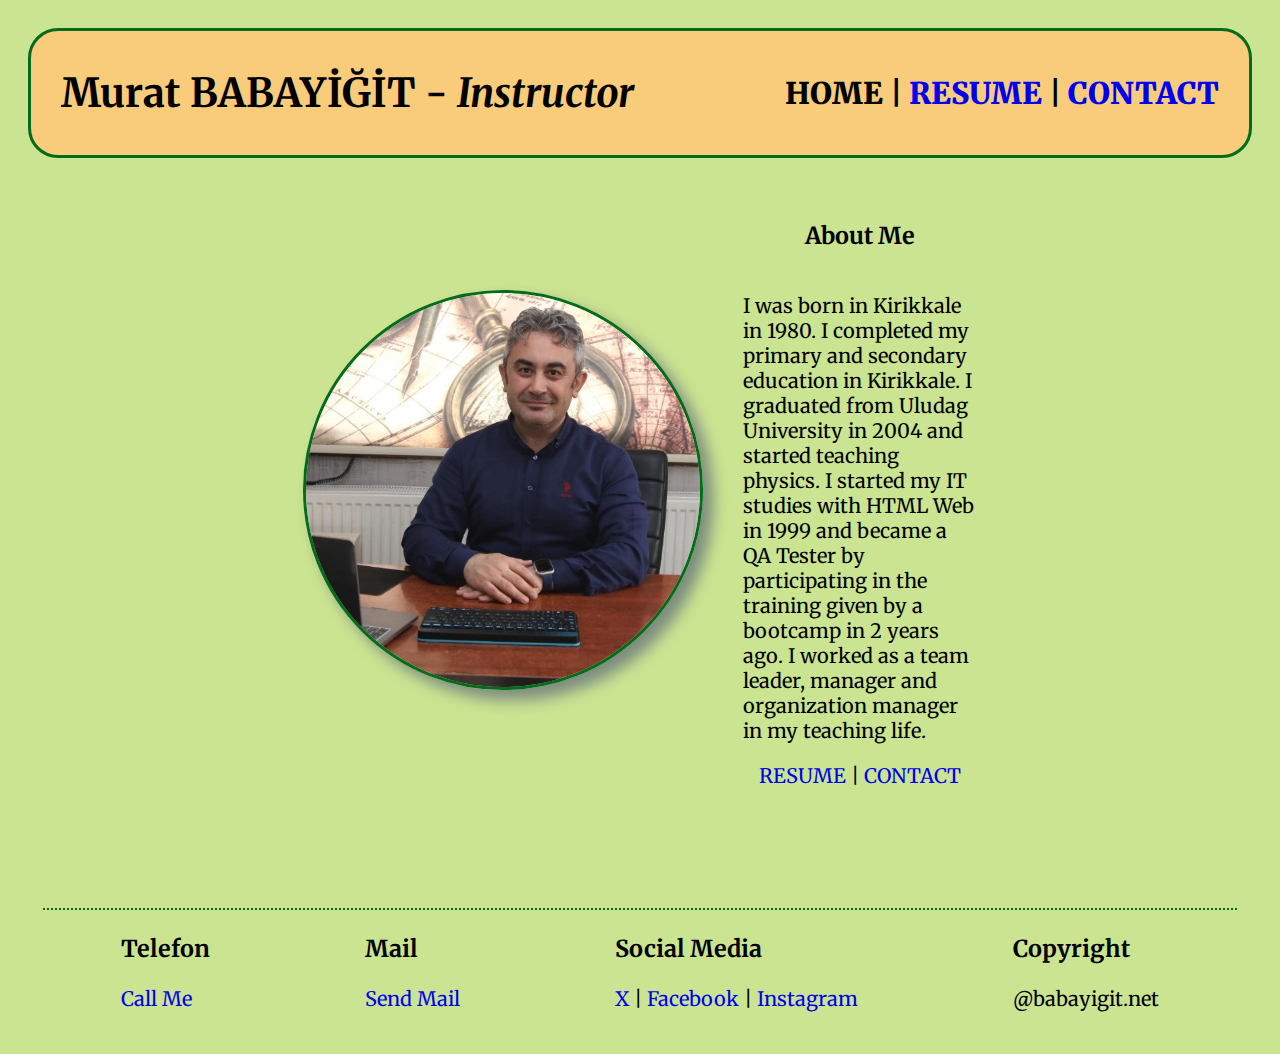
<file: index.html>
<!DOCTYPE html>
<html>
<head>
    <meta charset="UTF-8">
    <meta name="viewport" content="width=device-width, initial-scale=1.0">
    <title>M.BABAYIGIT --- My Resume</title>
    <link rel="stylesheet" href="css/style.css">
</head>
<body>
    <div class="header">
        <div class="title"><h1>Murat BABAYİĞİT - <i>Instructor</i></h1></div>
        <div class="menu">HOME | <a href="resume.html">RESUME </a> | <a href="contact.html">CONTACT</a></div>

    </div>

    <div class="content">
        <div class="about">
            <div class="photo" id="MyProfilePicture">
                <img src="img/mb.jpg" alt="My Profile Picture">
            </div>
            <div class="description">
                <h3>About Me</h3>
                <p>I was born in Kirikkale in 1980. I completed my primary and secondary education in Kirikkale. 
                    I graduated from Uludag University in 2004 and started teaching physics. 
                    I started my IT studies with HTML Web in 1999 and became a QA Tester
                    by participating in the training given by a bootcamp in 2 years ago. 
                    I worked as a team leader, manager and organization manager in my teaching life. <br></p>
                <div class="toolbar">
                    <a href="resume.html">RESUME </a> | 
                    <a href="contact.html">CONTACT</a>
                </div>
            </div>
        </div>

    </div>

    <br><br> <br>
    <div class="footer">
        <div class="phone"><h3>Telefon</h3><a href="tel:+905001234567">Call Me</a></div>
        <div class="email"><h3>Mail</h3><a href="mailto:babayigit@babayigit.net">Send Mail</a></div>
        <div class="social"><h3>Social Media</h3><a href="http://www.x.com" target="_blank">X</a> | <a href="http://www.facebook.com" target="_blank" >Facebook</a> | <a href="http://www.instagram.com" target="_blank" >Instagram</a></div>
        <div class="copyright"><h3>Copyright</h3>@babayigit.net</div>


    </div>
    
</body>
</html>
</file>
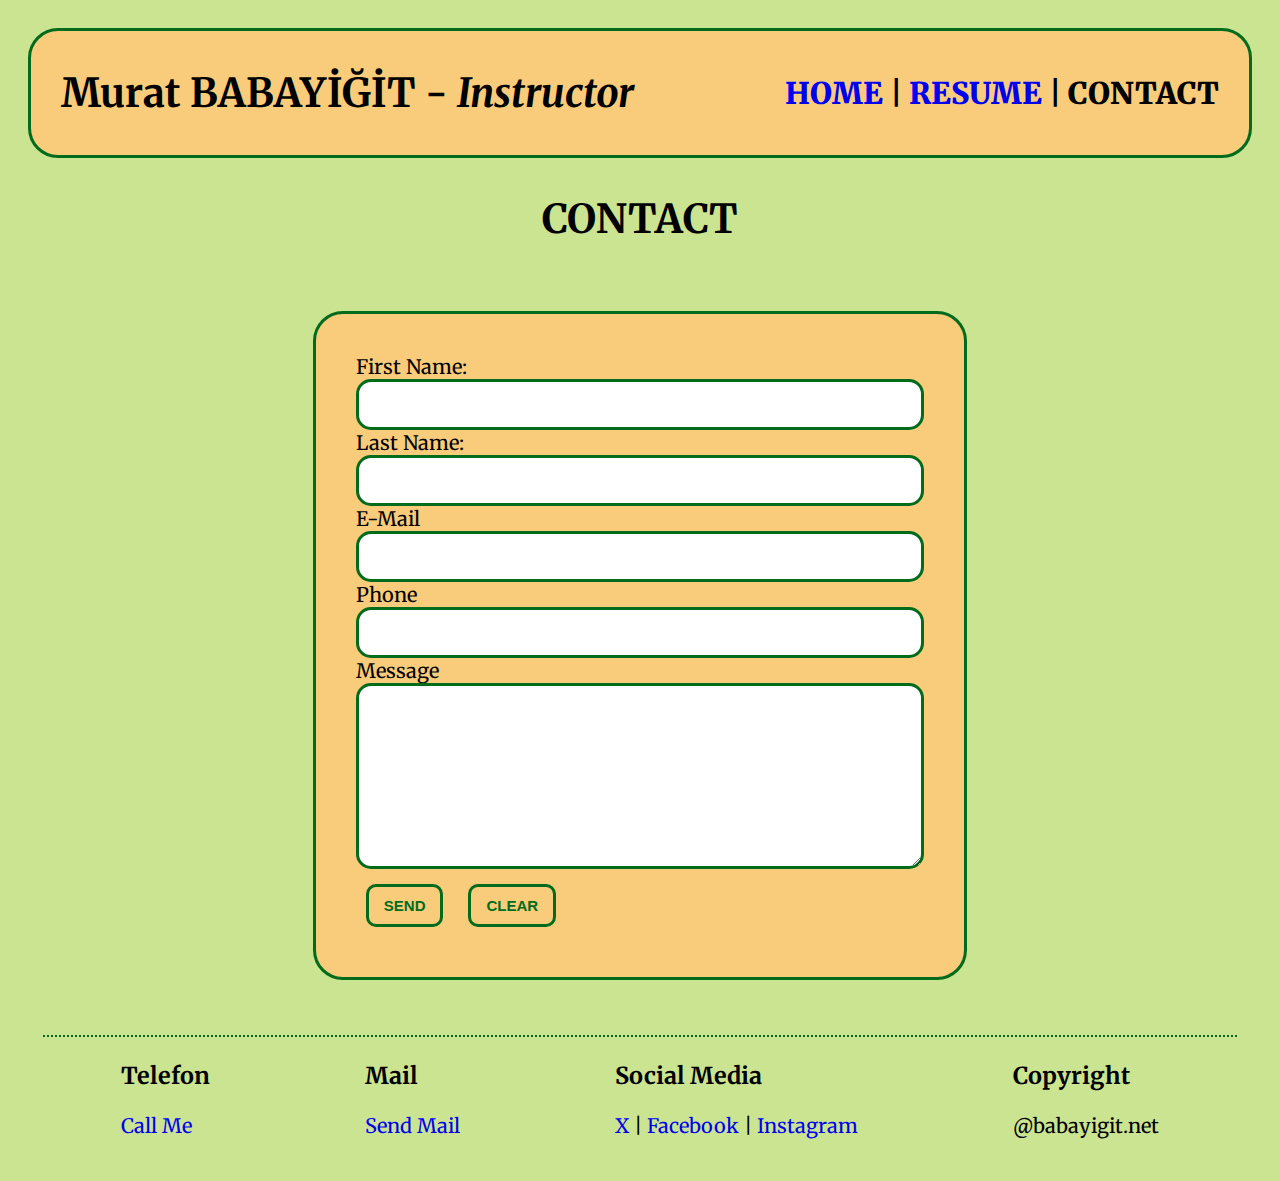
<file: contact.html>
<!DOCTYPE html>
<html>
<head>
    <link rel="stylesheet" href="css/style.css">
    <meta charset="UTF-8">
    <meta name="viewport" content="width=device-width, initial-scale=1.0">
    <title>M.BABAYIGIT --- My Resume</title>
</head>
<body>
    <div class="header">
        <div class="title"><h1>Murat BABAYİĞİT - <i>Instructor</i></h1></div>
        <div class="menu"><a href="index.html">HOME</a> | <a href="resume.html">RESUME</a> | CONTACT</div>

    </div>

    <div class="content">
        <h1>CONTACT</h1>
        <div class="section">
            <div class="card">
                <div class="left">
                    <form action="saveToDB.js">
                        <div class="form-row">
                            <div>
                                <label for="firstName">First Name:</label>
                            </div>
                            
                                <input type="text" name="firstName">
                            
                         </div>

                        <div class="form-row">
                            <div>
                                <label for="lastName">Last Name:</label>
                            </div>
                            
                                <input type="text" name="lastName">
                            
                        </div>
                        <div class="form-row">
                            <div>
                                <label for="email">E-Mail</label>
                            </div>                           
                                <input type="email" name="email">                        
                         </div>
                        <div class="form-row">
                            <div>
                                <label for="phone">Phone</label>
                            </div>
                            <input type="number" name="phone">
                         </div>
                         <div class="form-row">
                            <div>
                                <label for="message">Message</label>
                            </div>
                                <textarea name="message"  cols="30" rows="10"></textarea>
                         </div>
                         <button type="submit">SEND</button> <button type="reset">CLEAR</button>
                    </form>
                </div>            
            </div>
        </div>
    </div>


    <div class="footer">
        <div class="phone"><h3>Telefon</h3><a href="tel:+905001234567">Call Me</a></div>
        <div class="email"><h3>Mail</h3><a href="mailto:babayigit@babayigit.net">Send Mail</a></div>
        <div class="social"><h3>Social Media</h3><a href="http://www.x.com" target="_blank">X</a> | <a href="http://www.facebook.com" target="_blank" >Facebook</a> | <a href="http://www.instagram.com" target="_blank" >Instagram</a></div>
        <div class="copyright"><h3>Copyright</h3>@babayigit.net</div>


    </div>
    
</body>
</html>
</file>
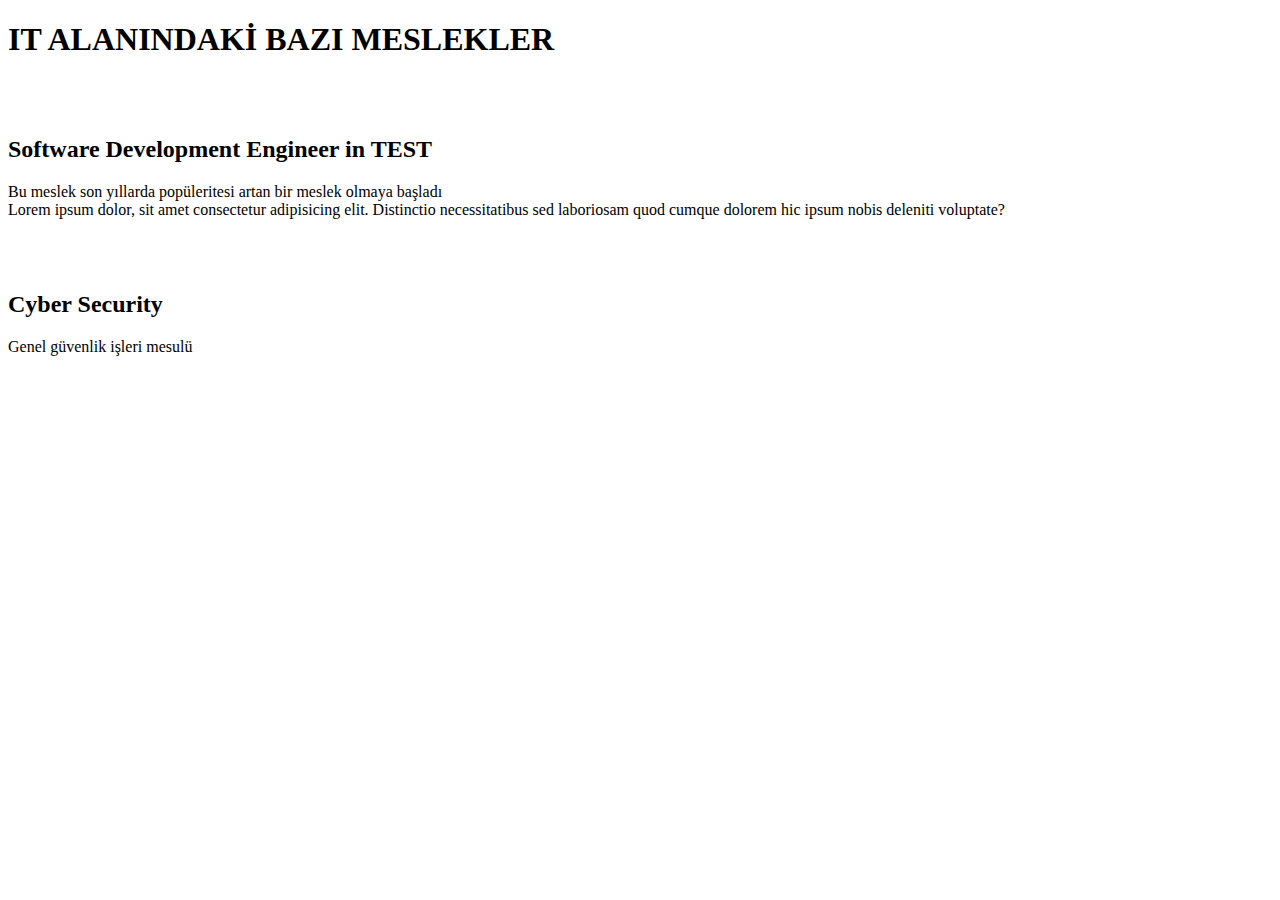
<file: itJobs.html>
<!DOCTYPE html>
<html lang="en">
<head>
    <meta charset="UTF-8">
    <meta name="viewport" content="width=device-width, initial-scale=1.0">
    <title>IT ALANINDAKİ MESLEKLER</title>
</head>
<body>
<h1>IT ALANINDAKİ BAZI MESLEKLER</h1><br>
<br>
<h2>Software Development Engineer in TEST</h2>
<p>Bu meslek son yıllarda popüleritesi artan bir meslek olmaya başladı <br>Lorem ipsum dolor, sit amet consectetur adipisicing elit. Distinctio necessitatibus sed laboriosam quod cumque dolorem hic ipsum nobis deleniti voluptate?</p>
<br><br> <h2>Cyber Security</h2><p>Genel güvenlik işleri mesulü</p>

    
</body>
</html>
</file>
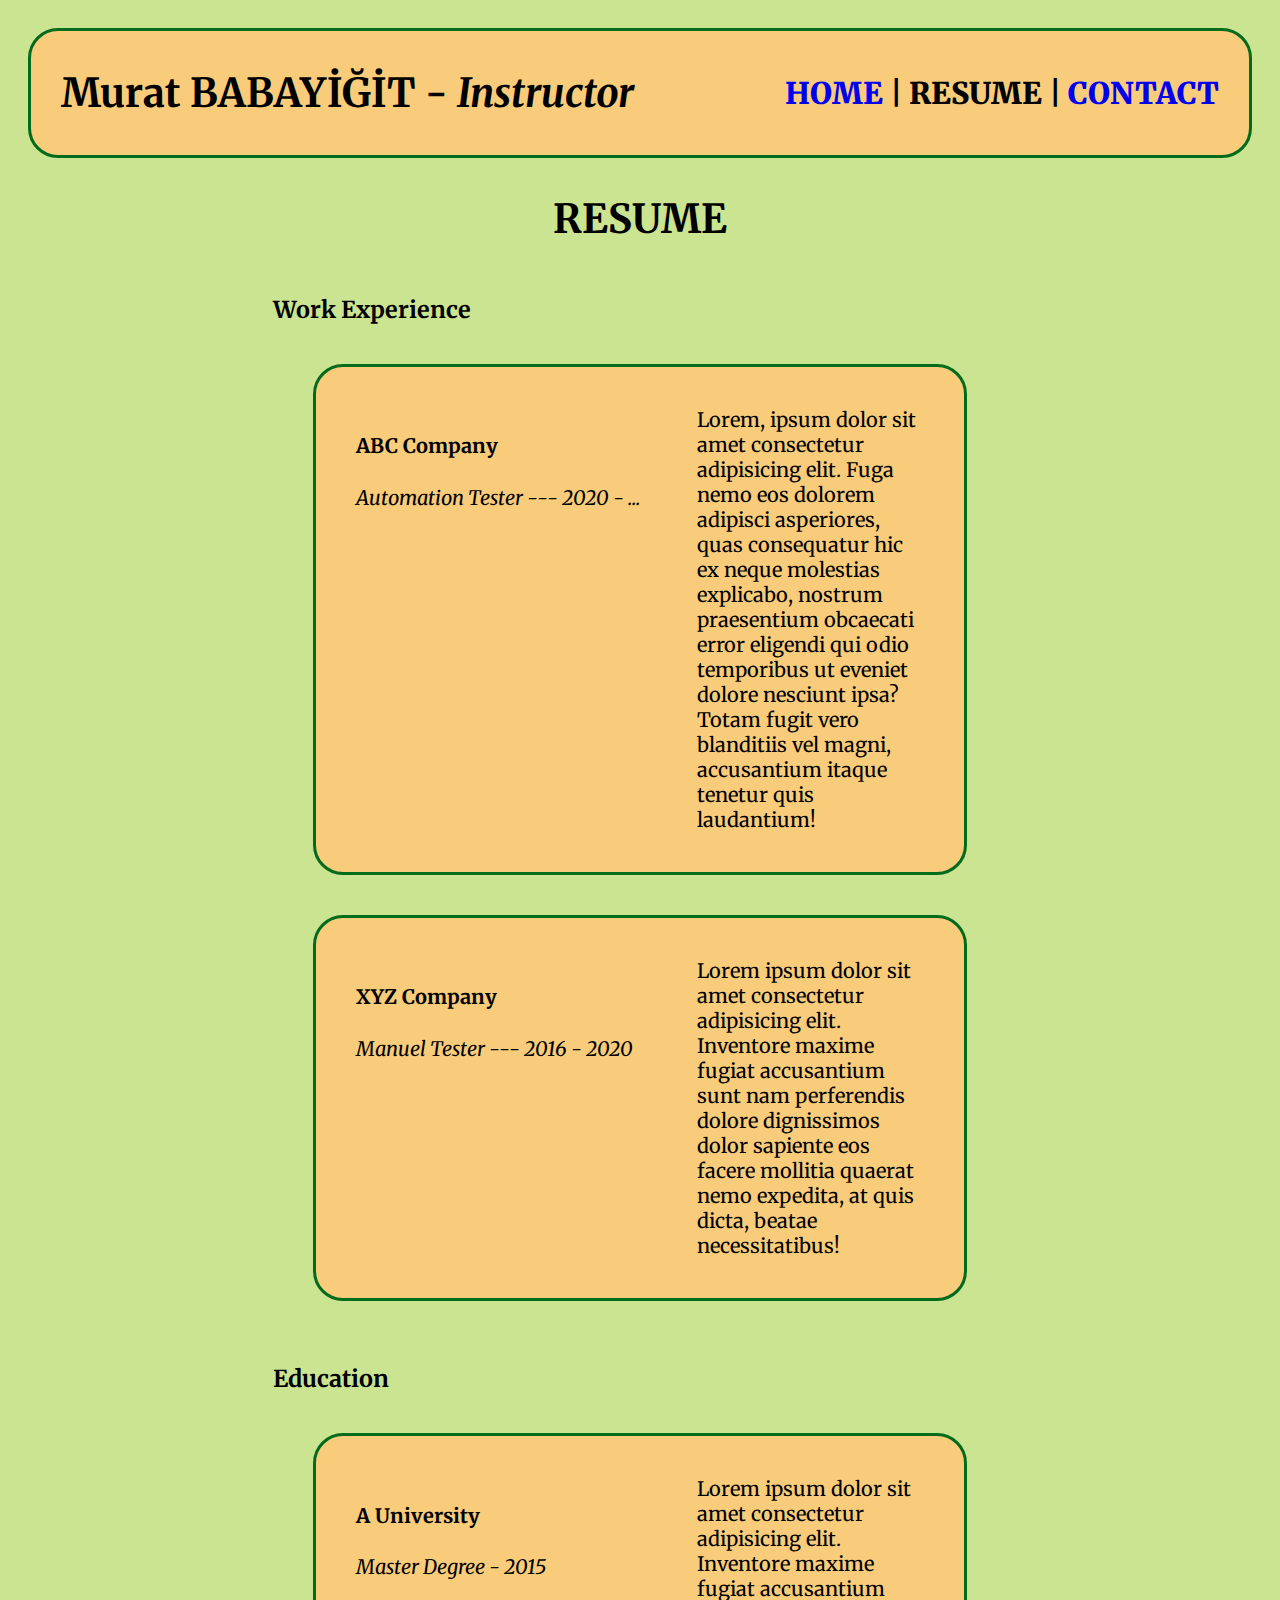
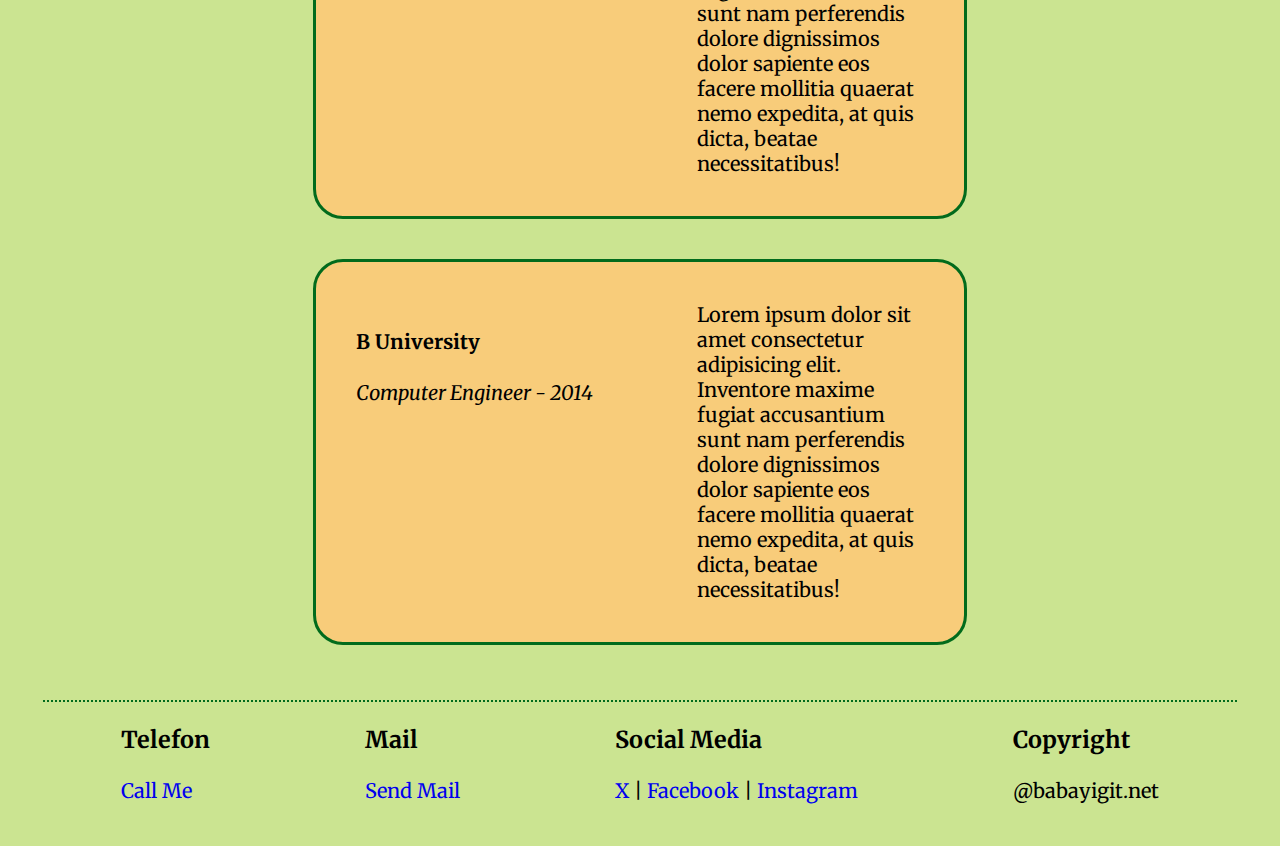
<file: resume.html>
<!DOCTYPE html>
<html>
<head>
    <meta charset="UTF-8">
    <meta name="viewport" content="width=device-width, initial-scale=1.0">
    <title>M.BABAYIGIT --- My Resume</title>
    <link rel="stylesheet" href="css/style.css">
</head>
<body>
    <div class="header">
        <div class="title"><h1>Murat BABAYİĞİT - <i>Instructor</i></h1></div>
        <div class="menu"><a href="index.html">HOME</a> | RESUME | <a href="contact.html">CONTACT</a></div>

    </div>

    <div class="content">
        <h1>RESUME</h1>
        <div class="section">
            <h3>Work Experience</h3>
            <div class="card">
                <!-- Şirket Adı ve Çalışma Süresi -->
                <div class="left">
                    <h4>ABC Company</h4>
                    <i>Automation Tester --- 2020 - ...</i>

                </div>
    
                <!-- İş ile ilgili açıklama -->
                <div class="right">
                    Lorem, ipsum dolor sit amet consectetur adipisicing elit. 
                    Fuga nemo eos dolorem adipisci asperiores, quas consequatur 
                    hic ex neque molestias explicabo, nostrum praesentium obcaecati
                    error eligendi qui odio temporibus ut eveniet dolore nesciunt ipsa?
                    Totam fugit vero blanditiis vel magni, accusantium
                    itaque tenetur quis laudantium!

                </div>
            </div>

            <div class="card">
                <!-- Şirket Adı ve Çalışma Süresi -->
                <div class="left">
                    <h4>XYZ Company</h4>
                    <i>Manuel Tester --- 2016 - 2020</i>

                </div>
    
                <!-- İş ile ilgili açıklama -->
                <div class="right">
                    Lorem ipsum dolor sit amet consectetur adipisicing elit. 
                    Inventore maxime fugiat accusantium sunt nam perferendis 
                    dolore dignissimos dolor sapiente eos facere mollitia quaerat
                    nemo expedita, at quis dicta, beatae necessitatibus!

                </div>
            </div>

            
        </div>


        <div class="section">
            <h3>Education</h3>
            <div class="card">
                
                <div class="left">
                    <h4>A University</h4>
                    <i>Master Degree - 2015</i>
                </div>


                <div class="right">
                    Lorem ipsum dolor sit amet consectetur adipisicing elit. 
                    Inventore maxime fugiat accusantium sunt nam perferendis 
                    dolore dignissimos dolor sapiente eos facere mollitia quaerat
                    nemo expedita, at quis dicta, beatae necessitatibus!
                </div>
            </div>

            <div class="card">
                <div class="left">
                    <h4>B University</h4>
                    <i>Computer Engineer - 2014</i>

                </div>
                <div class="right">
                    Lorem ipsum dolor sit amet consectetur adipisicing elit. 
                    Inventore maxime fugiat accusantium sunt nam perferendis 
                    dolore dignissimos dolor sapiente eos facere mollitia quaerat
                    nemo expedita, at quis dicta, beatae necessitatibus!
                    
                </div>
            </div>
            </div>

        </div>


    </div>


    <div class="footer">
        <div class="phone"><h3>Telefon</h3><a href="tel:+905001234567">Call Me</a></div>
        <div class="email"><h3>Mail</h3><a href="mailto:babayigit@babayigit.net">Send Mail</a></div>
        <div class="social"><h3>Social Media</h3><a href="http://www.x.com" target="_blank">X</a> | <a href="http://www.facebook.com" target="_blank" >Facebook</a> | <a href="http://www.instagram.com" target="_blank" >Instagram</a></div>
        <div class="copyright"><h3>Copyright</h3>@babayigit.net</div>


    </div>
    
</body>
</html>
</file>
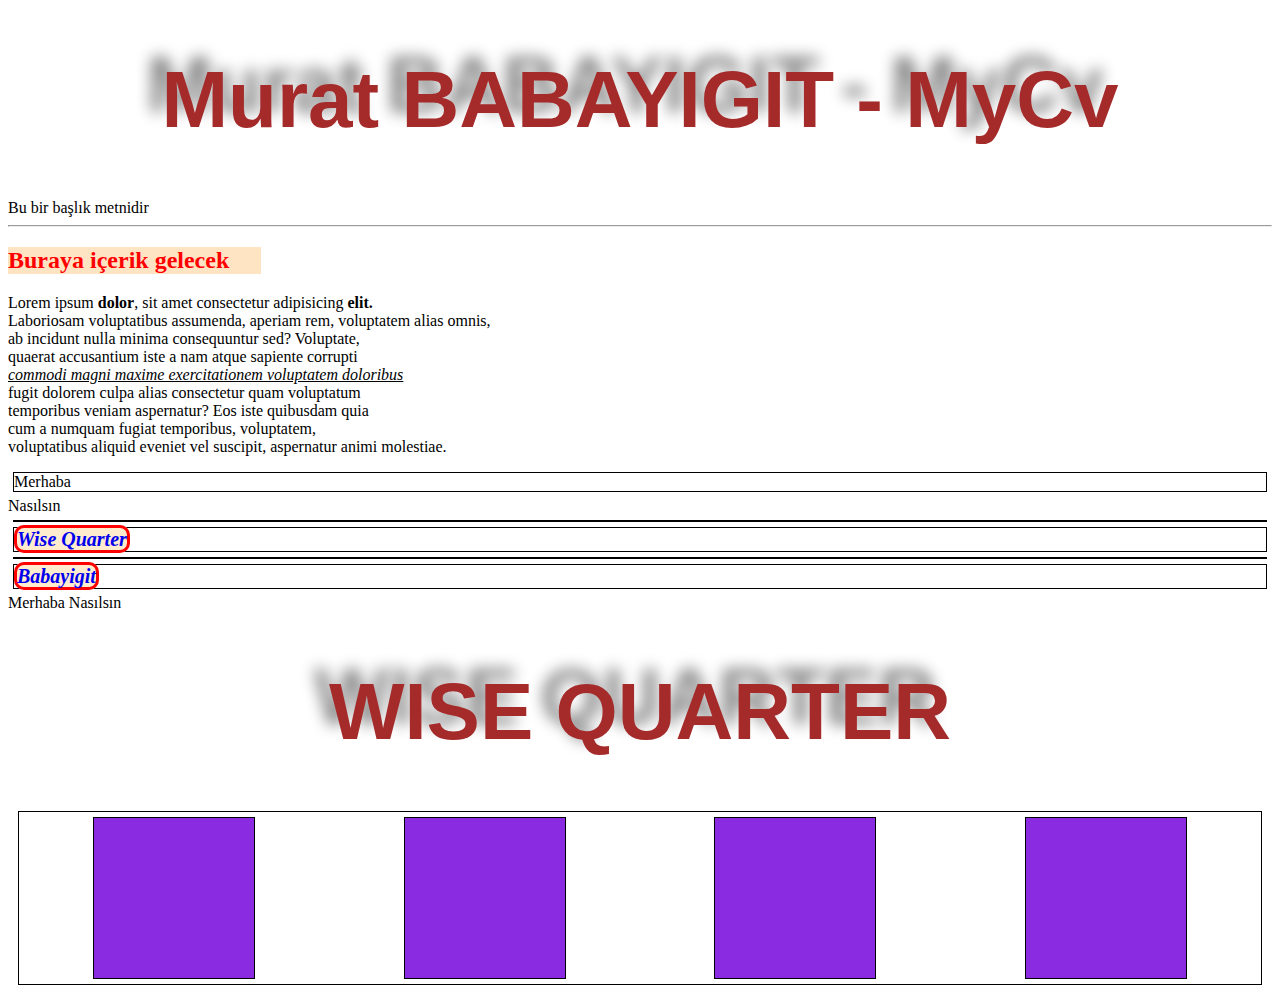
<file: test.html>
<!DOCTYPE html>
<html>
<head>
    <meta charset="UTF-8">
    <meta name="viewport" content="width=device-width, initial-scale=1.0">
    <title>T130 HTML Test Kodları</title>
    <link rel="stylesheet" href="css/teststyle.css">

    <!-- Shift + ALT + A  basılınca hangi dilde çalışıyorsanız onun yorum satırı otomatik gelecektir-->
</head>
<body>
 <!--    BURAYA YORUMLAR EKLENECEK        -->
 <!-- Heading başlıklar anlamında kullanılır <hx> h1 h2 h3 h4 h5 h6 </hx> -->
    <h1>Murat BABAYIGIT - MyCv</h1>Bu bir başlık metnidir <hr> <!-- h tagı başlık yazmak için kullanılır 1'den 6'ya doğru size küçülür -->
    <!-- lorem10 yazarsak 10 kelimelik bir sahte metin hazırlar -->
    <!-- p tagları paragraf oluşturmaya yarayan taglardır -->
    <h2 style="color: red;background-color: bisque; width: 20%;">Buraya içerik gelecek</h2>
    
    <p>Lorem ipsum <strong>dolor</strong>, sit amet consectetur adipisicing <b> elit.</b> <br>
        <!-- strong ve b tagları arasına yazılan kelimeleri bold yapar. 
        Farkı ise strong arasında kalan kelime vurgulanan bir kelime 
        anlamı taşır. -->
        Laboriosam voluptatibus assumenda, aperiam rem, voluptatem alias omnis, <br>
        ab incidunt nulla minima consequuntur sed? Voluptate, <br>
        quaerat accusantium iste a nam atque sapiente corrupti <br>
        <i><u>commodi magni maxime exercitationem voluptatem doloribus</u></i> <br>
        fugit dolorem culpa alias consectetur quam voluptatum <br>
        temporibus veniam aspernatur? Eos iste quibusdam quia <br>
        cum a numquam fugiat temporibus, voluptatem, <br>
        voluptatibus aliquid eveniet vel suscipit, aspernatur animi molestiae.
        <div>Merhaba</div> Nasılsın
        <!-- div bulunduğu satırda içeriği ne kadar kısa olursa olsun tüm satırı işgal eder -->
        <div>     </div>
        <div><a href="https://www.wisequarter.com">Wise Quarter</a></div>
        <div> </div>
        <div> <a href="http://www.babayigit.net" target="_blank" rel="noopener noreferrer">Babayigit</a></div>
      
        <span>Merhaba </span>Nasılsın

        <h1>WISE QUARTER</h1>

        <div class="container">
            <div></div>
            <div></div>
            <div></div>
            <div></div>
        </div>
        


</body>
</html>
</file>
<file: css/style.css>
@import url('https://fonts.googleapis.com/css2?family=Merriweather:ital,wght@0,300;0,400;0,700;0,900;1,300;1,400;1,700;1,900&display=swap');



body{
    font-family: 'Merriweather', serif;  /* Goooogle fonts CSS rules */
    font-size: 20px;
    padding: 20px;
    background-color: rgb(203, 228, 145);
    
}

* {
    box-sizing: border-box;
}


.header{
display: flex;
justify-content: space-between;
border: 3px solid rgb(2, 107, 28);
background-color: rgb(248, 204, 122);
border-radius: 30px;
padding: 10px 30px;
margin-bottom: 10px;
align-items: center;

}

.header .title {
    display: flex;
    align-items: center;
    gap: 15px; /* Flex elemanlarinin arasina bosluk koymak icin kullanilir*/
}

a {
    text-decoration: none;
}

.menu{
    font-weight: 900;
    font-size: 30px;
}

input, textarea {
    border: 3px solid rgb(2, 107, 28);
    border-radius: 15px;
    padding: 15px;
    width: 100%;
}

button {
    border: 3px solid rgb(2, 107, 28);
    border-radius: 10px;
    padding: 10px 15px;
    margin: 10px;
    background-color: rgb(248, 204, 122);
    font-size: 15px;
    font-weight: 600;
    color: rgb(2, 107, 28);
}

.footer{
    border-top: 2px dotted rgb(2, 107, 28);
    margin: 15px;
    display: flex;
    justify-content: space-around;
}

.content{
    display: flex;
    flex-direction: column;
    align-items: center;
}

.content .about {
    display: flex;
    align-items: center;
    padding:  30px;
    gap: 40px;
    width: 60%;
}

.about img{
    width: 400px;
    height: 400px;
    border: 3px solid rgb(2, 107, 28);
    border-radius: 200px;
    box-shadow: 10px 10px 15px rgb(123, 139, 127);
}

.about .description {
    display: flex;
    align-items: center;
    flex-direction: column;


}

.section{
    width: 60%;
}

.section .card{
    display: flex;
    border: 3px solid rgb(2, 107, 28);
    border-radius: 30px;
    background-color: rgb(248, 204, 122);
    margin: 40px;
    padding: 40px;

}

.section .card .left{
    flex: 3;
}

.section .card .right{
    flex: 2;
}
</file>
<file: css/teststyle.css>
h1 {
    text-align: center;
    font-size:80px;
    color: brown;
    font-family: 'Trebuchet MS', 'Lucida Sans Unicode', 'Lucida Grande', 'Lucida Sans', Arial, sans-serif;
    text-shadow: -15px -15px 15px gray;
}
a{
    text-decoration: none;
    font-size: 20px;
    font-style: italic;
    font-weight: 900;
    border: 3px solid red;
    border-radius: 10px;
    background-color: blanchedalmond;
}

div{
    border: 1px solid black;
    margin: 5px;
}

.container{
    display: flex;
    justify-content: space-around;
    margin: 10px;
}
.container div{
    width: 160px;
    height: 160px;
    background-color: blueviolet;
    align-items: center;
}
</file>
